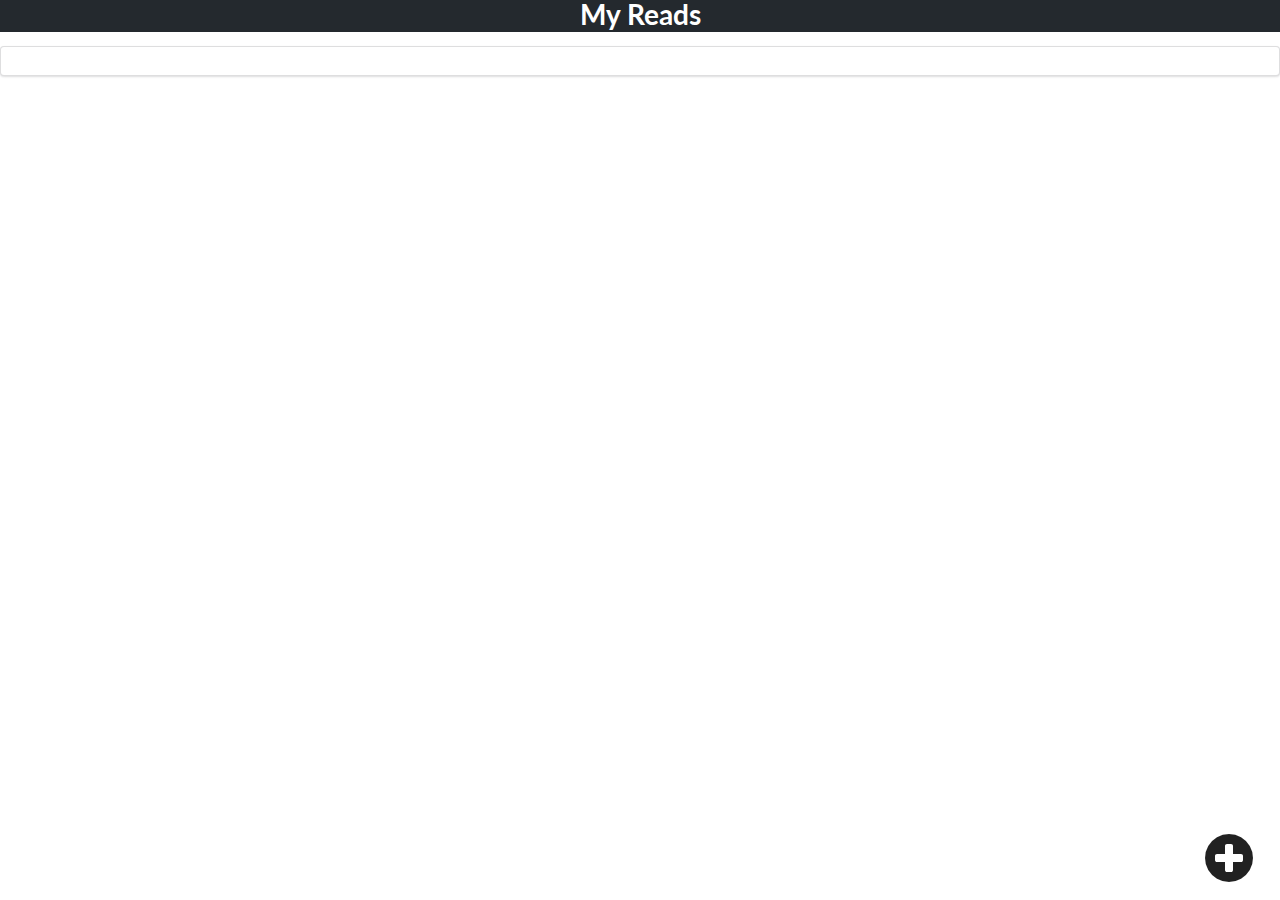
<file: index.html>
<!DOCTYPE html>
<html lang="en">

<head>
    <meta charset="UTF-8">
    <meta name="viewport" content="width=device-width, initial-scale=1.0">
    <title>My Reads</title>
    <link rel="stylesheet" href="semantic/dist/semantic.min.css">
    <link rel="stylesheet" href="styles/test.css">
</head>

<body>
    <div class="ui center aligned padded grid" style="border-radius: 0; background: #24292e;">
        <h1 class="ui huge header" style="color: white;">My Reads</h1>
    </div>
    <div id="search">
        <div class="ui menu transition">
            <div class="ui item">
                <i class="ui icon arrow left"></i>
            </div>
            <div class="ui item" style="flex: 1;">
                <div class="ui icon input ">
                    <input type="text" placeholder="Search by Title or author">
                    <i class="search icon"></i>
                </div>
            </div>
        </div>
    </div>
    <div class="ui segment" id="segment"></div>
    <div class="add">
        <i class="ui plus circle icon huge"></i>
    </div>
    <script type="module" src="scripts/main.js"></script>
    <script src="semantic/dist/semantic.min.js"></script>
</body>

</html>
</file>
<file: styles/test.css>
.hideit {
    color: white;
}

.add {
    margin: 1rem;
    position: fixed;
    bottom: 0;
    right: 0;
}
</file>
